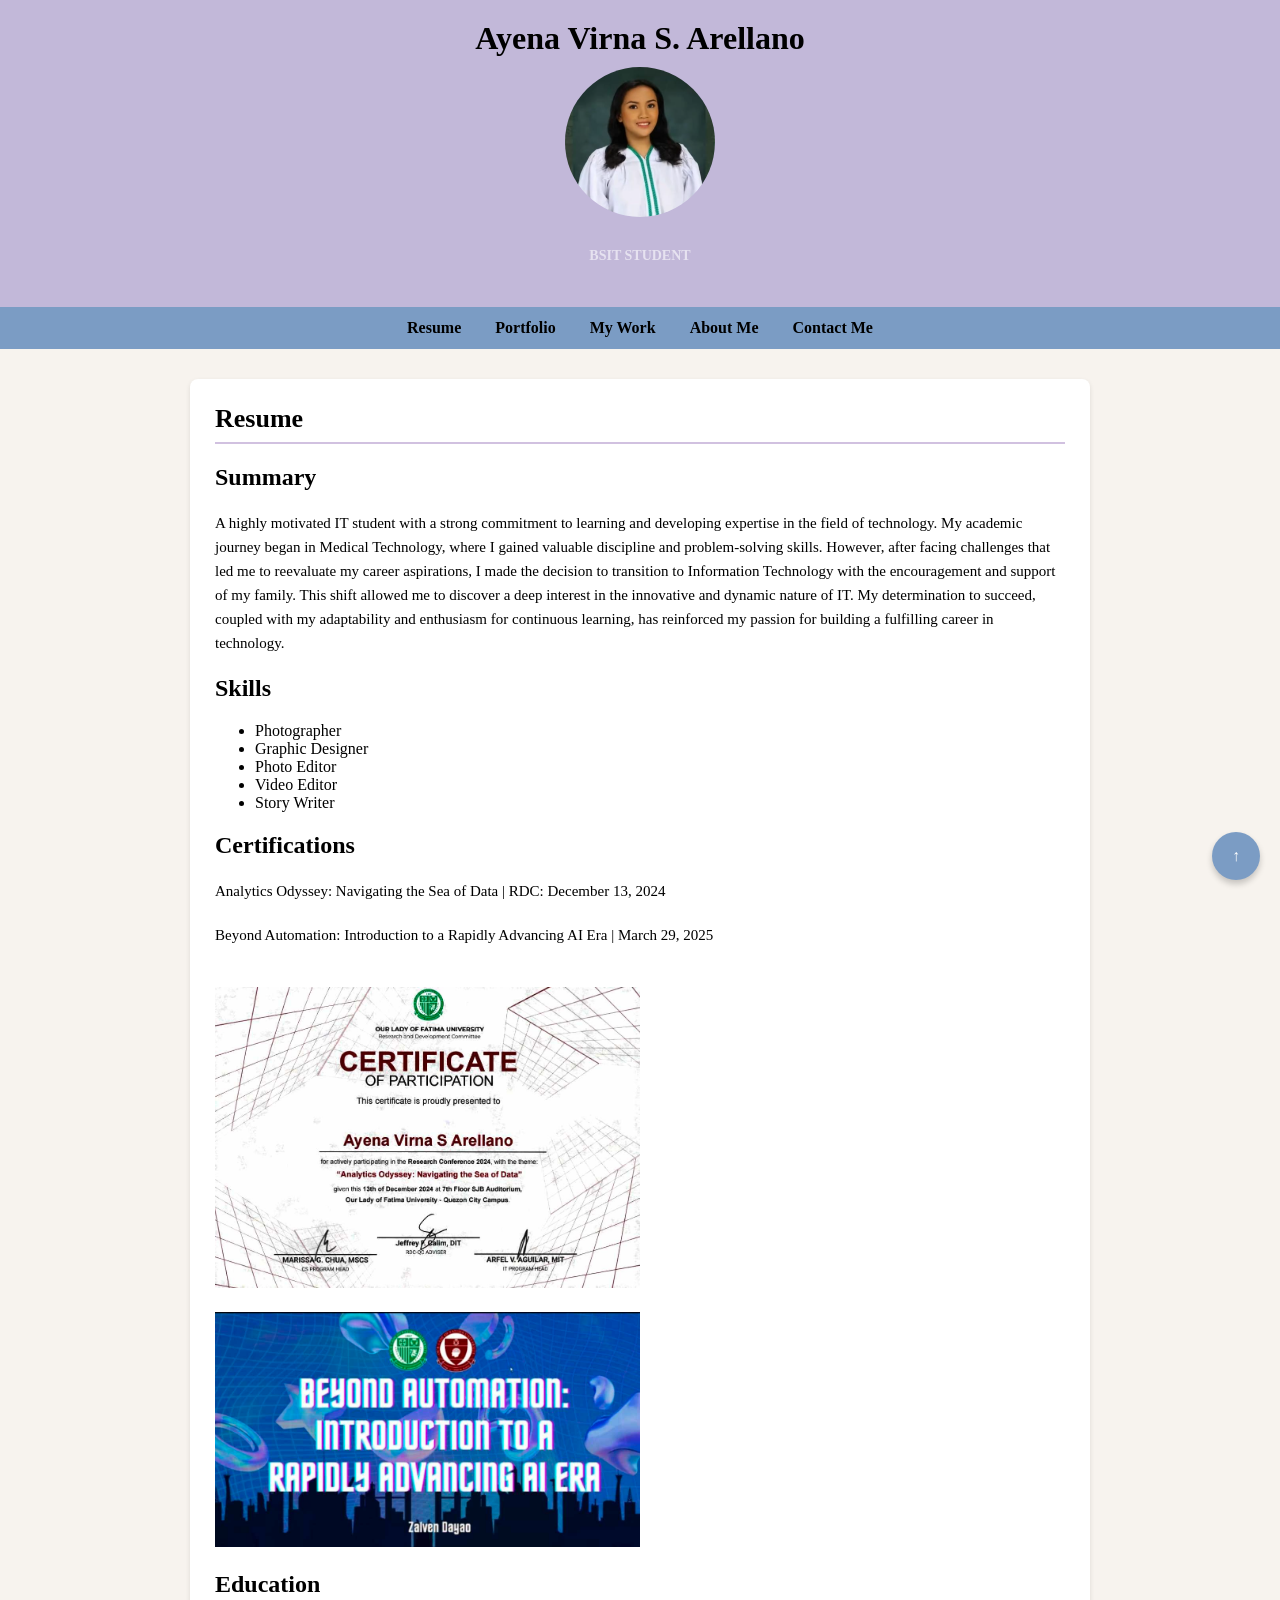
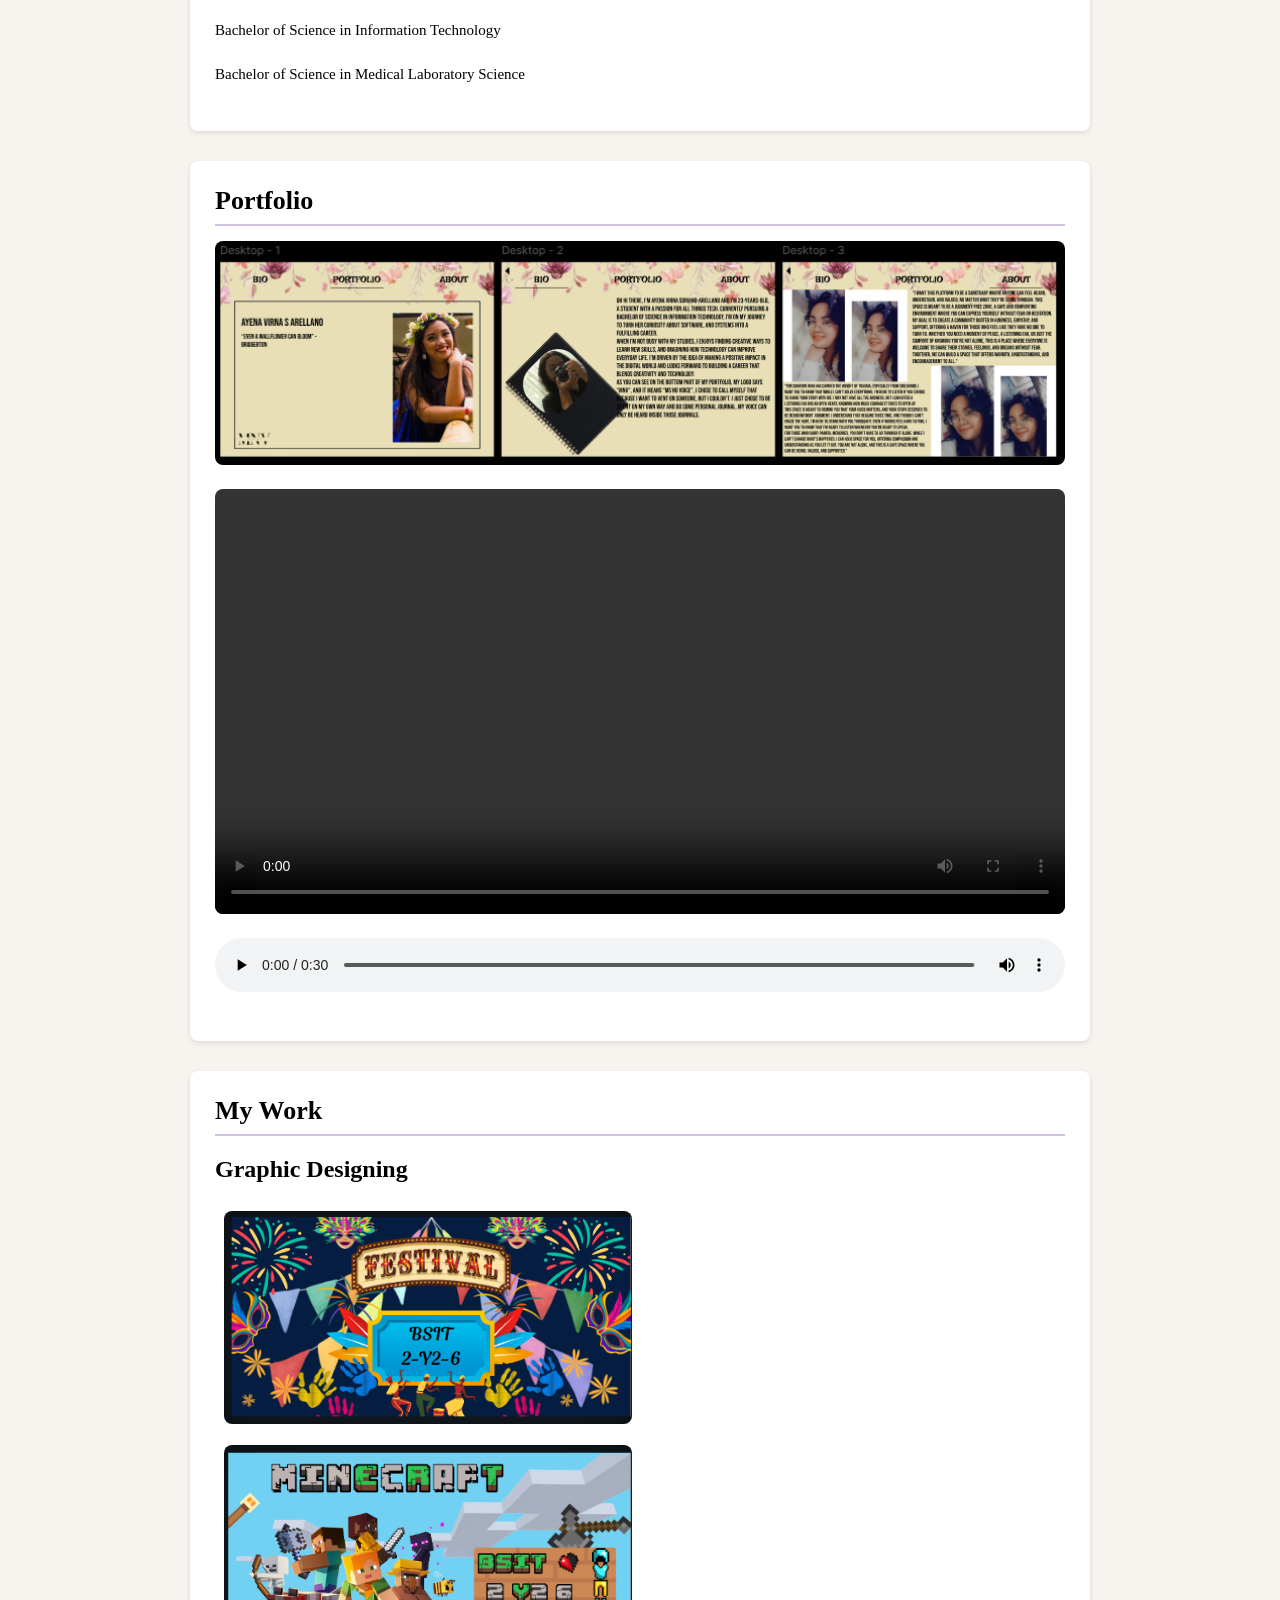
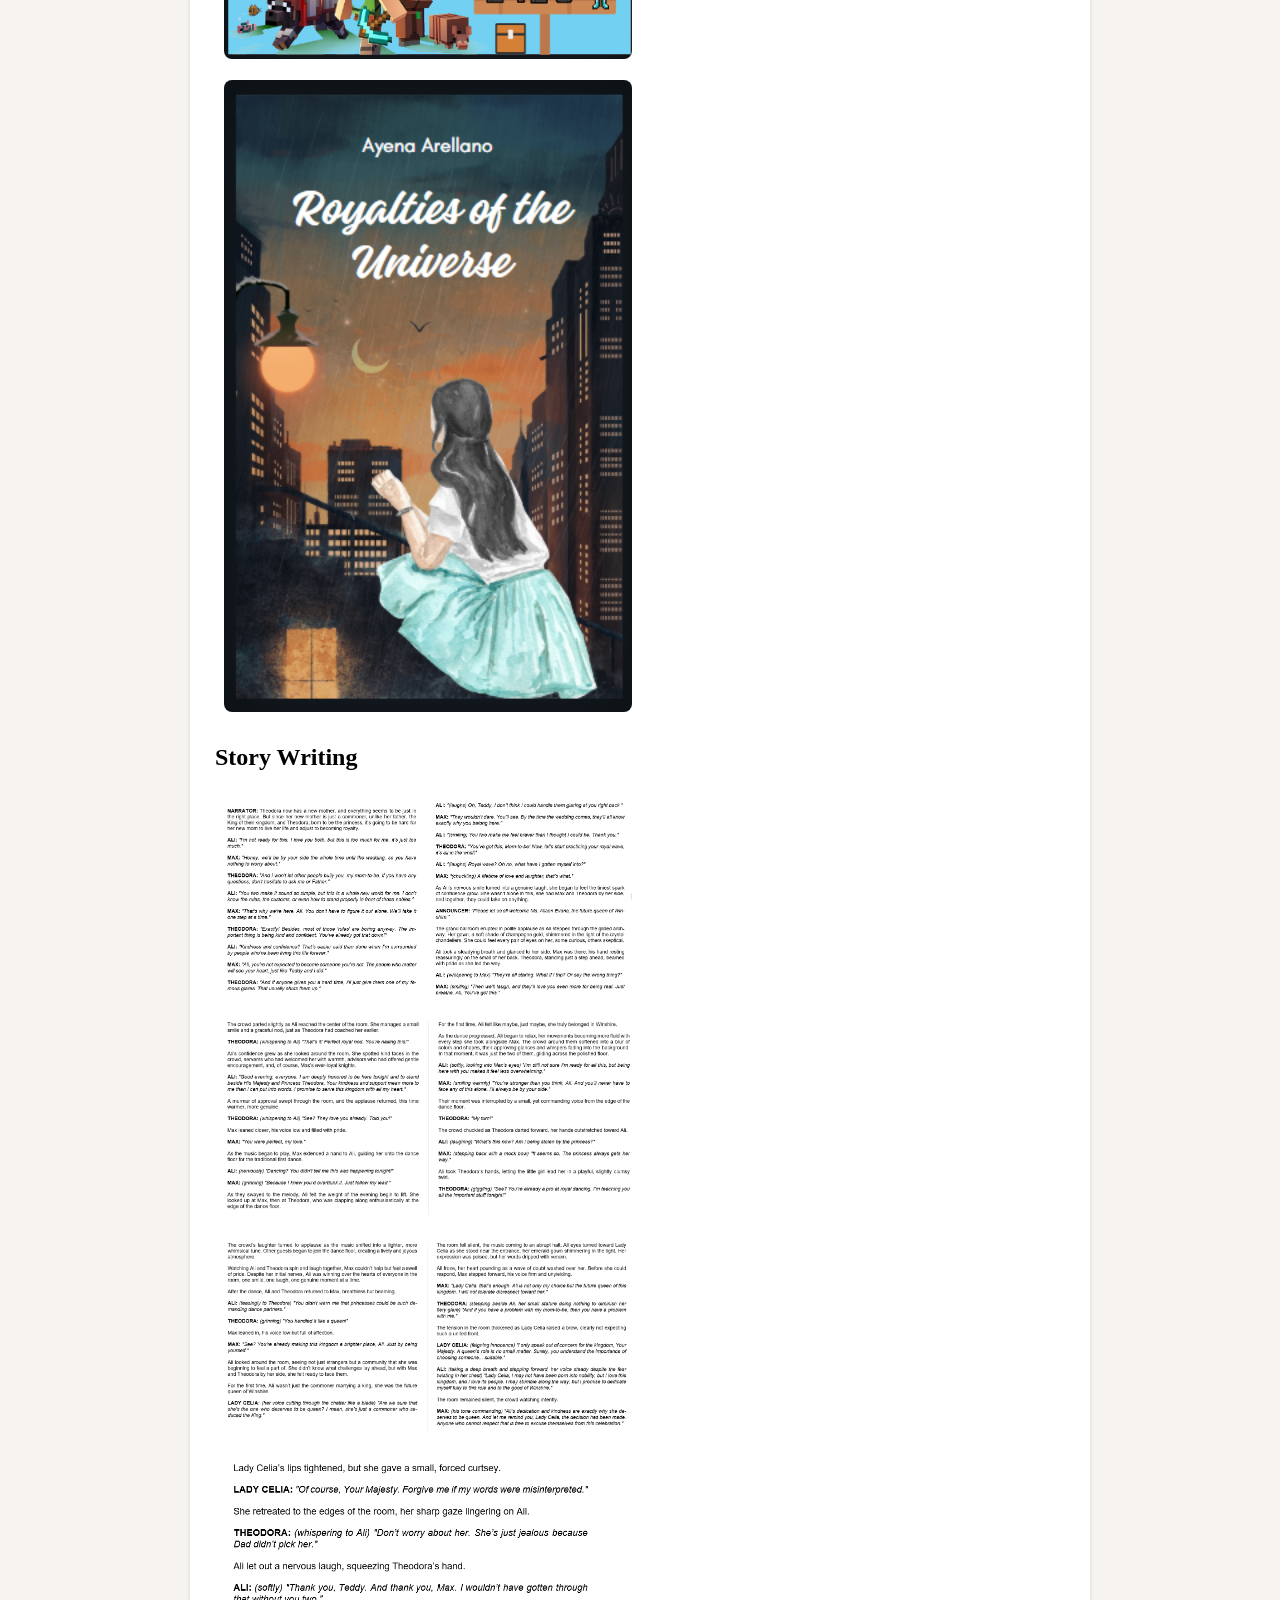
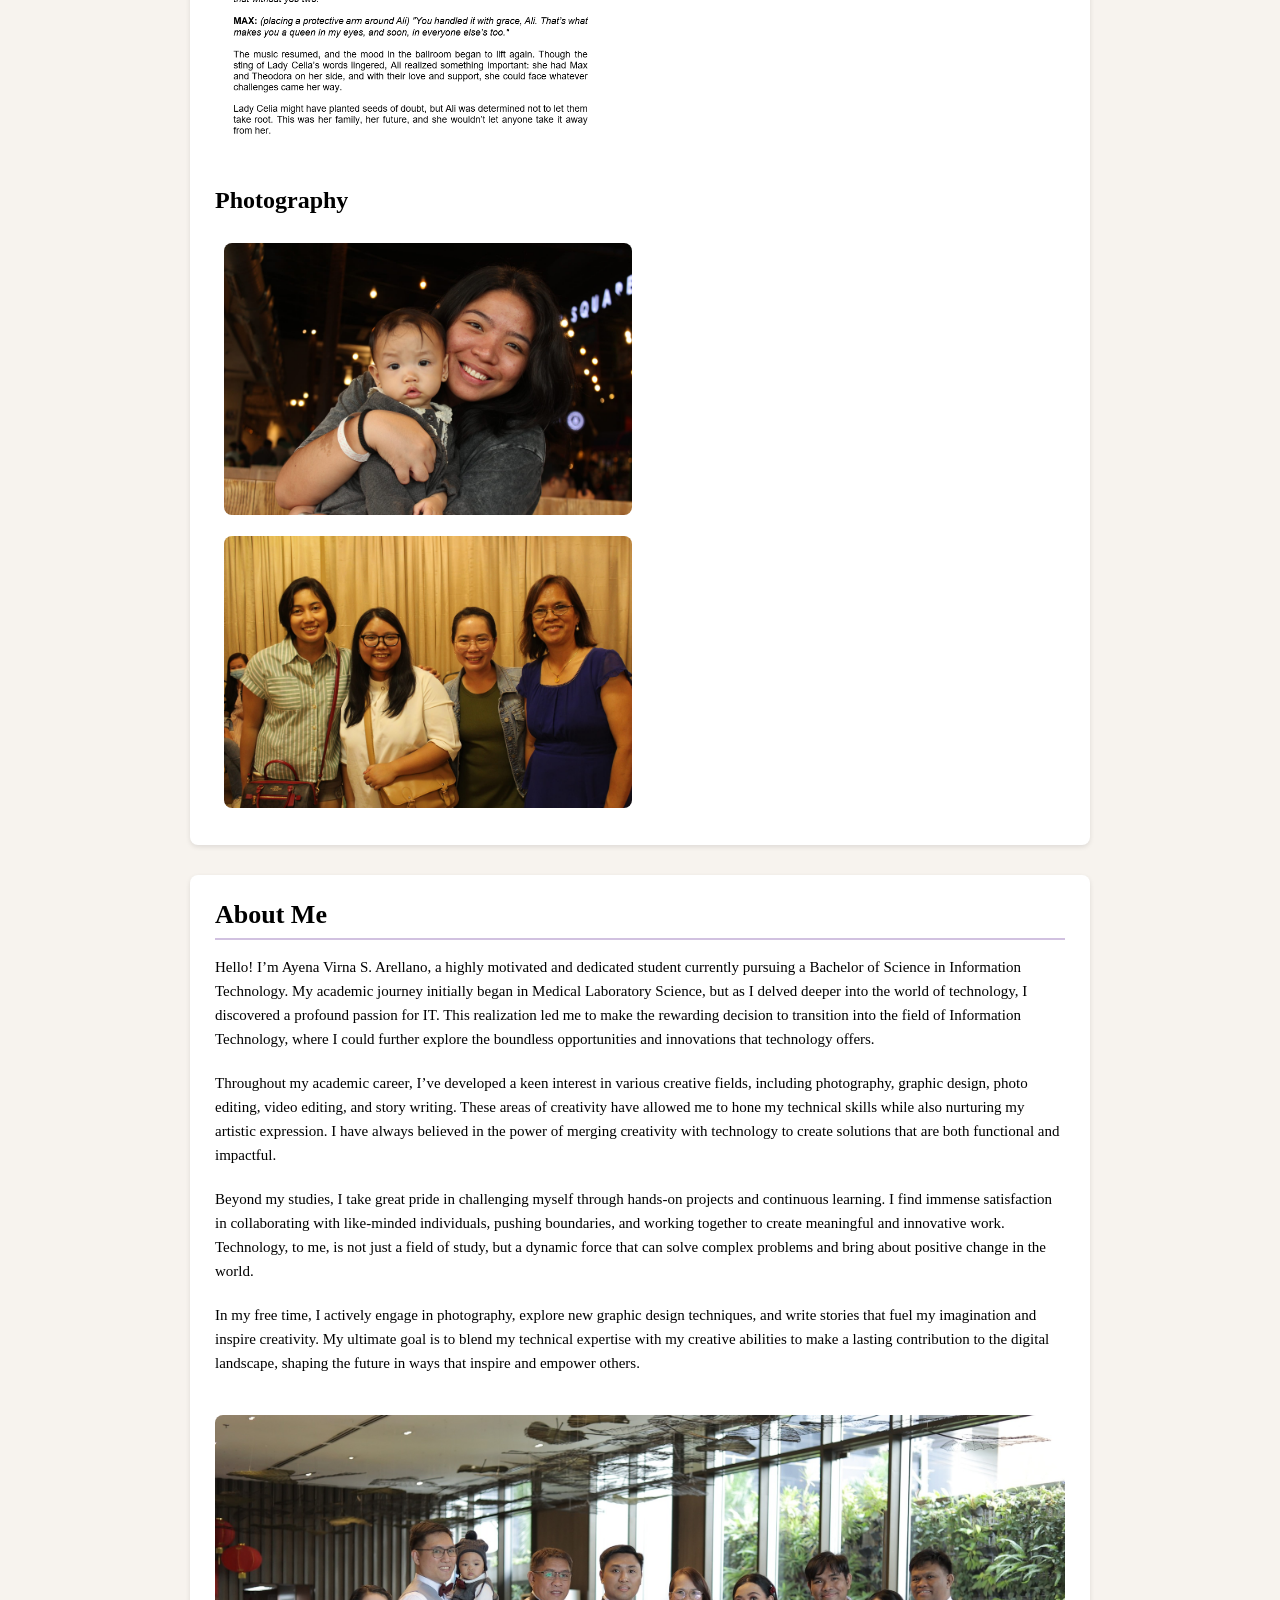
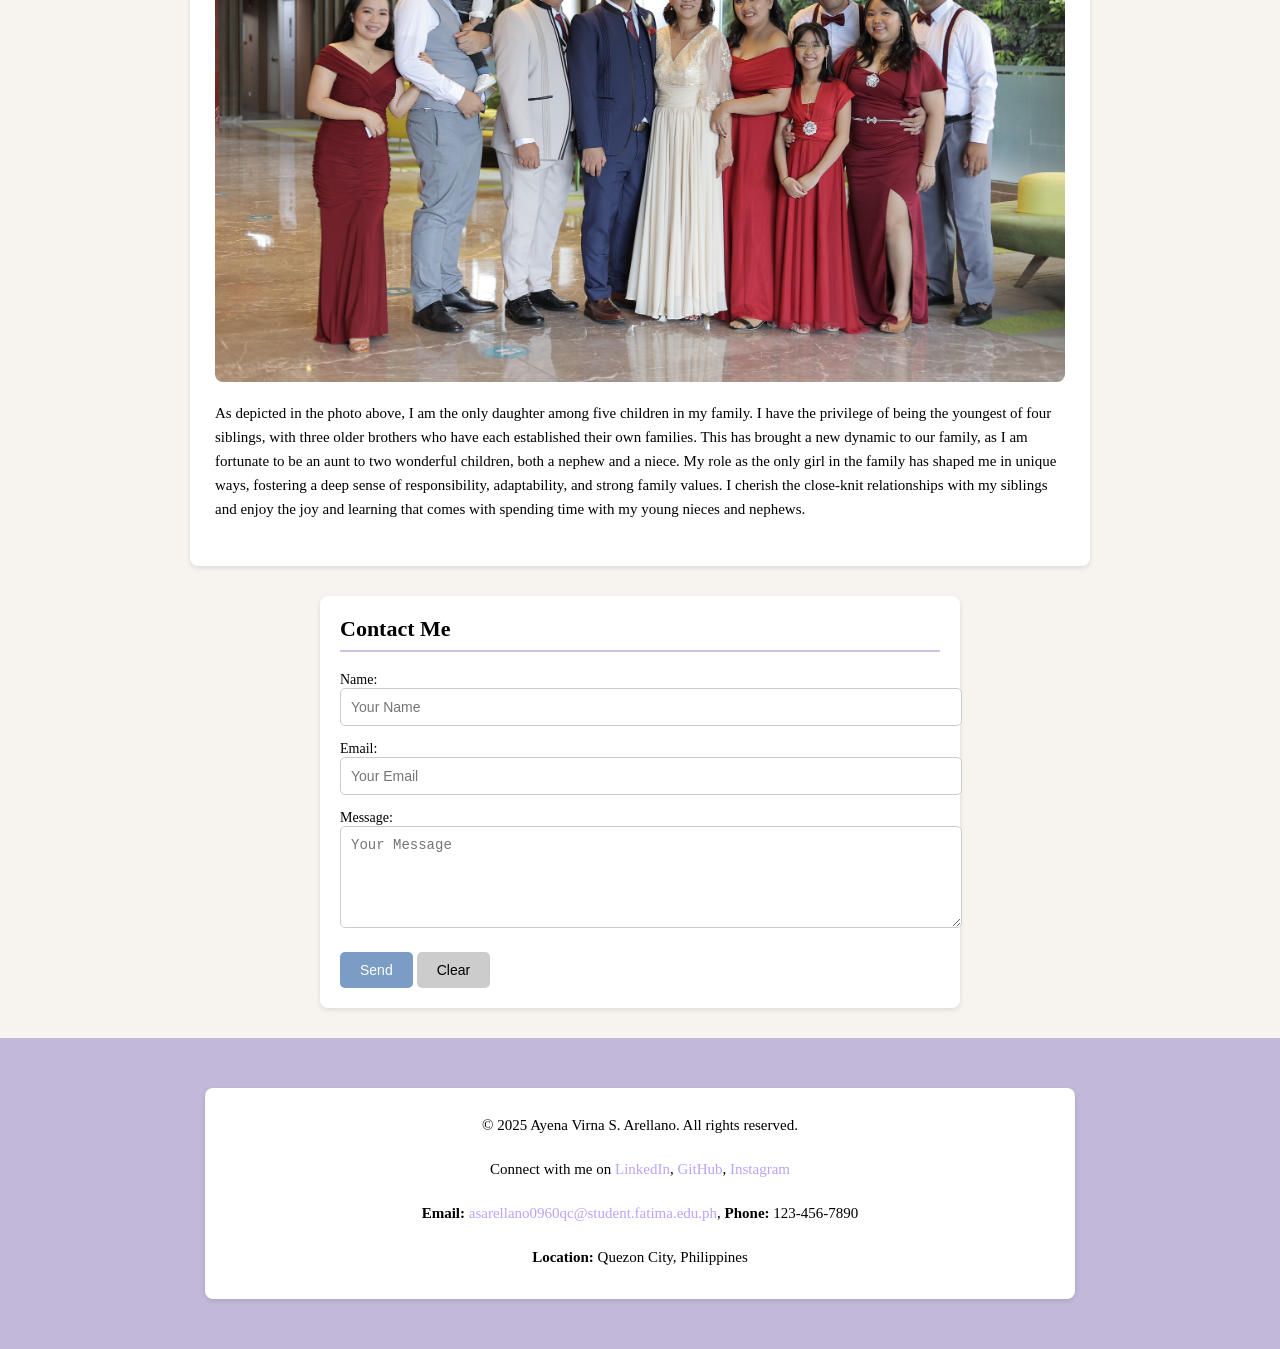
<file: index.html>
<!DOCTYPE html>
<html lang="en">
<head>
    <meta charset="UTF-8">
    <meta name="viewport" content="width=device-width, initial-scale=1.0">
    <title>Portfolio & Resume - Ayena Virna S. Arellano</title>
    <link rel="stylesheet" href="index.css">
</head>
<body>
    <!-- Header -->
    <header>
        <h1>Ayena Virna S. Arellano</h1>
        <img src="images/yena2.png" height="150" width="150" alt="Photo of a girl">
        <p><strong>BSIT STUDENT</strong></p>
    </header>

    <!-- Navigation -->
    <nav>
        <ul>
            <li><a href="#resume">Resume</a></li>
            <li><a href="#portfolio">Portfolio</a></li>
            <li><a href="#samples">My Work</a></li>
            <li><a href="#me">About Me</a></li>
            <li><a href="#contact">Contact Me</a></li>
        </ul>
    </nav>

    <!-- Sections (Content as per your original code) -->
    <!-- Resume Section -->
    <div class="container" id="resume">
        <div class="section-title">Resume</div>
        <section id="summary">
            <h2>Summary</h2>
            <p>A highly motivated IT student with a strong commitment to learning and developing expertise in the field of technology. My academic journey began in Medical Technology, where I gained valuable discipline and problem-solving skills. However, after facing challenges that led me to reevaluate my career aspirations, I made the decision to transition to Information Technology with the encouragement and support of my family. This shift allowed me to discover a deep interest in the innovative and dynamic nature of IT. My determination to succeed, coupled with my adaptability and enthusiasm for continuous learning, has reinforced my passion for building a fulfilling career in technology.</p>
        </section>

        <section id="skills">
            <h2>Skills</h2>
            <ul>
                <li>Photographer</li>
                <li>Graphic Designer</li>
                <li>Photo Editor</li>
                <li>Video Editor</li>
                <li>Story Writer</li>
            </ul>
        </section>

        <section id="certifications">
            <h2>Certifications</h2>
            <p>Analytics Odyssey: Navigating the Sea of Data | RDC: December 13, 2024</p>
            <p>Beyond Automation: Introduction to a Rapidly Advancing AI Era | March 29, 2025</p>
            <img src="images/cert1.jpg" alt="Certification Image" style="width: 50%; margin-top: 20px;">
            <img src="images/cert2.jpg" alt="Certification Image" style="width: 50%; margin-top: 20px;">
        </section>

        <section id="educations">
            <h2>Education</h2>
            <p>Bachelor of Science in Information Technology</p>
            <p>Bachelor of Science in Medical Laboratory Science</p>
        </section>
    </div>

    <!-- Portfolio Section -->
    <div class="container" id="portfolio">
        <div class="section-title">Portfolio</div>
        <img src="images/yena1.png" alt="Portfolio Preview" style="width: 100%; border-radius: 8px; margin-bottom: 20px;">
        <video controls style="width: 100%; border-radius: 8px; margin-bottom: 20px;">
            <source src="video/galaxy.mp4" type="video/mp4">
            Your browser does not support the video element.
        </video>
        <audio controls loop style="width: 100%; margin-bottom: 20px;">
            <source src="audio/Calm.mp3" type="audio/mpeg">
            Your browser does not support the audio element.
        </audio>
    </div>

    <!-- My Work Section -->
    <div class="container" id="samples">
        <div class="section-title">My Work</div>
        <div class="image-gallery">
            <h2>Graphic Designing</h2>
            <img src="images/mywork.png" alt="Work Sample 1" style="width: 48%; margin: 1%; border-radius: 8px;">
            <img src="images/mywork1.png" alt="Work Sample 2" style="width: 48%; margin: 1%; border-radius: 8px;">
            <img src="images/mywork2.png" alt="Work Sample 3" style="width: 48%; margin: 1%; border-radius: 8px;">
            <h2>Story Writing</h2>
            <img src="images/mywork3.png" alt="Work Sample 4" style="width: 48%; margin: 1%; border-radius: 8px;">
            <img src="images/mywork4.png" alt="Work Sample 4" style="width: 48%; margin: 1%; border-radius: 8px;">
            <img src="images/mywork5.png" alt="Work Sample 4" style="width: 48%; margin: 1%; border-radius: 8px;">
            <img src="images/mywork6.png" alt="Work Sample 4" style="width: 48%; margin: 1%; border-radius: 8px;">
            <h2>Photography</h2>
            <img src="images/mywork7.jpg" alt="Work Sample 4" style="width: 48%; margin: 1%; border-radius: 8px;">
            <img src="images/mywork8.jpg" alt="Work Sample 4" style="width: 48%; margin: 1%; border-radius: 8px;">
        </div>
    </div>

    <!-- About Me Section -->
<div class="container" id="me">
    <div class="section-title">About Me</div>
    <section id="bio">
        <p>Hello! I’m Ayena Virna S. Arellano, a highly motivated and dedicated student currently pursuing a Bachelor of Science in Information Technology. My academic journey initially began in Medical Laboratory Science, but as I delved deeper into the world of technology, I discovered a profound passion for IT. This realization led me to make the rewarding decision to transition into the field of Information Technology, where I could further explore the boundless opportunities and innovations that technology offers.</p>
        <p>Throughout my academic career, I’ve developed a keen interest in various creative fields, including photography, graphic design, photo editing, video editing, and story writing. These areas of creativity have allowed me to hone my technical skills while also nurturing my artistic expression. I have always believed in the power of merging creativity with technology to create solutions that are both functional and impactful.</p>
        <p>Beyond my studies, I take great pride in challenging myself through hands-on projects and continuous learning. I find immense satisfaction in collaborating with like-minded individuals, pushing boundaries, and working together to create meaningful and innovative work. Technology, to me, is not just a field of study, but a dynamic force that can solve complex problems and bring about positive change in the world.</p>
        <p>In my free time, I actively engage in photography, explore new graphic design techniques, and write stories that fuel my imagination and inspire creativity. My ultimate goal is to blend my technical expertise with my creative abilities to make a lasting contribution to the digital landscape, shaping the future in ways that inspire and empower others.</p>
    </section>
    <!-- Image below About Me Section -->
    <img src="images/aboutme.jpg" alt="About Me Image" style="width: 100%; border-radius: 8px; margin-top: 20px;">
    <p>As depicted in the photo above, I am the only daughter among five children in my family. I have the privilege of being the youngest of four siblings, with three older brothers who have each established their own families. This has brought a new dynamic to our family, as I am fortunate to be an aunt to two wonderful children, both a nephew and a niece. My role as the only girl in the family has shaped me in unique ways, fostering a deep sense of responsibility, adaptability, and strong family values. I cherish the close-knit relationships with my siblings and enjoy the joy and learning that comes with spending time with my young nieces and nephews.</p>
    </div>

<!-- Contact Section -->
<div class="container" id="contact" style="max-width: 600px; padding: 20px; text-align: center;">
    <div class="section-title" style="font-size: 22px; margin-bottom: 20px;">Contact Me</div>
    <form action="#" method="POST" style="text-align: left;">
        <div style="margin-bottom: 15px;">
            <label for="full-name" style="font-size: 14px; display: block;">Name:</label>
            <input type="text" id="full-name" name="full-name" placeholder="Your Name" required style="padding: 10px; font-size: 14px; width: 100%; border-radius: 5px; border: 1px solid #ccc;">
        </div>

        <div style="margin-bottom: 15px;">
            <label for="email" style="font-size: 14px; display: block;">Email:</label>
            <input type="email" id="email" name="email" placeholder="Your Email" required style="padding: 10px; font-size: 14px; width: 100%; border-radius: 5px; border: 1px solid #ccc;">
        </div>

        <div style="margin-bottom: 15px;">
            <label for="message" style="font-size: 14px; display: block;">Message:</label>
            <textarea id="message" name="message" placeholder="Your Message" required style="padding: 10px; font-size: 14px; width: 100%; height: 80px; border-radius: 5px; border: 1px solid #ccc;"></textarea>
        </div>

        <div style="margin-top: 20px;">
            <button type="submit" class="send-button" style="padding: 10px 20px; font-size: 14px; background-color: #7b9cc4; color: white; border: none; border-radius: 5px; cursor: pointer;">Send</button>
            <button type="reset" class="clear-button" style="padding: 10px 20px; font-size: 14px; background-color: #ccc; color: black; border: none; border-radius: 5px; cursor: pointer;">Clear</button>
        </div>
    </form>
</div>


    <!-- Footer -->
    <footer>
        <div class="container">
            <p>&copy; 2025 Ayena Virna S. Arellano. All rights reserved.</p>
            <p>Connect with me on <a href="#">LinkedIn</a>, <a href="#">GitHub</a>, <a href="#">Instagram</a></p>
            <p><strong>Email:</strong> <a href="mailto:asarellano0960qc@student.fatima.edu.ph">asarellano0960qc@student.fatima.edu.ph</a>, <strong>Phone:</strong> 123-456-7890</p>
            <p><strong>Location:</strong> Quezon City, Philippines</p>
        </div>
    </footer>

    <!-- Back to Top Button -->
    <a href="#" class="back-to-top">↑</a>
</body>
</html>
</file>
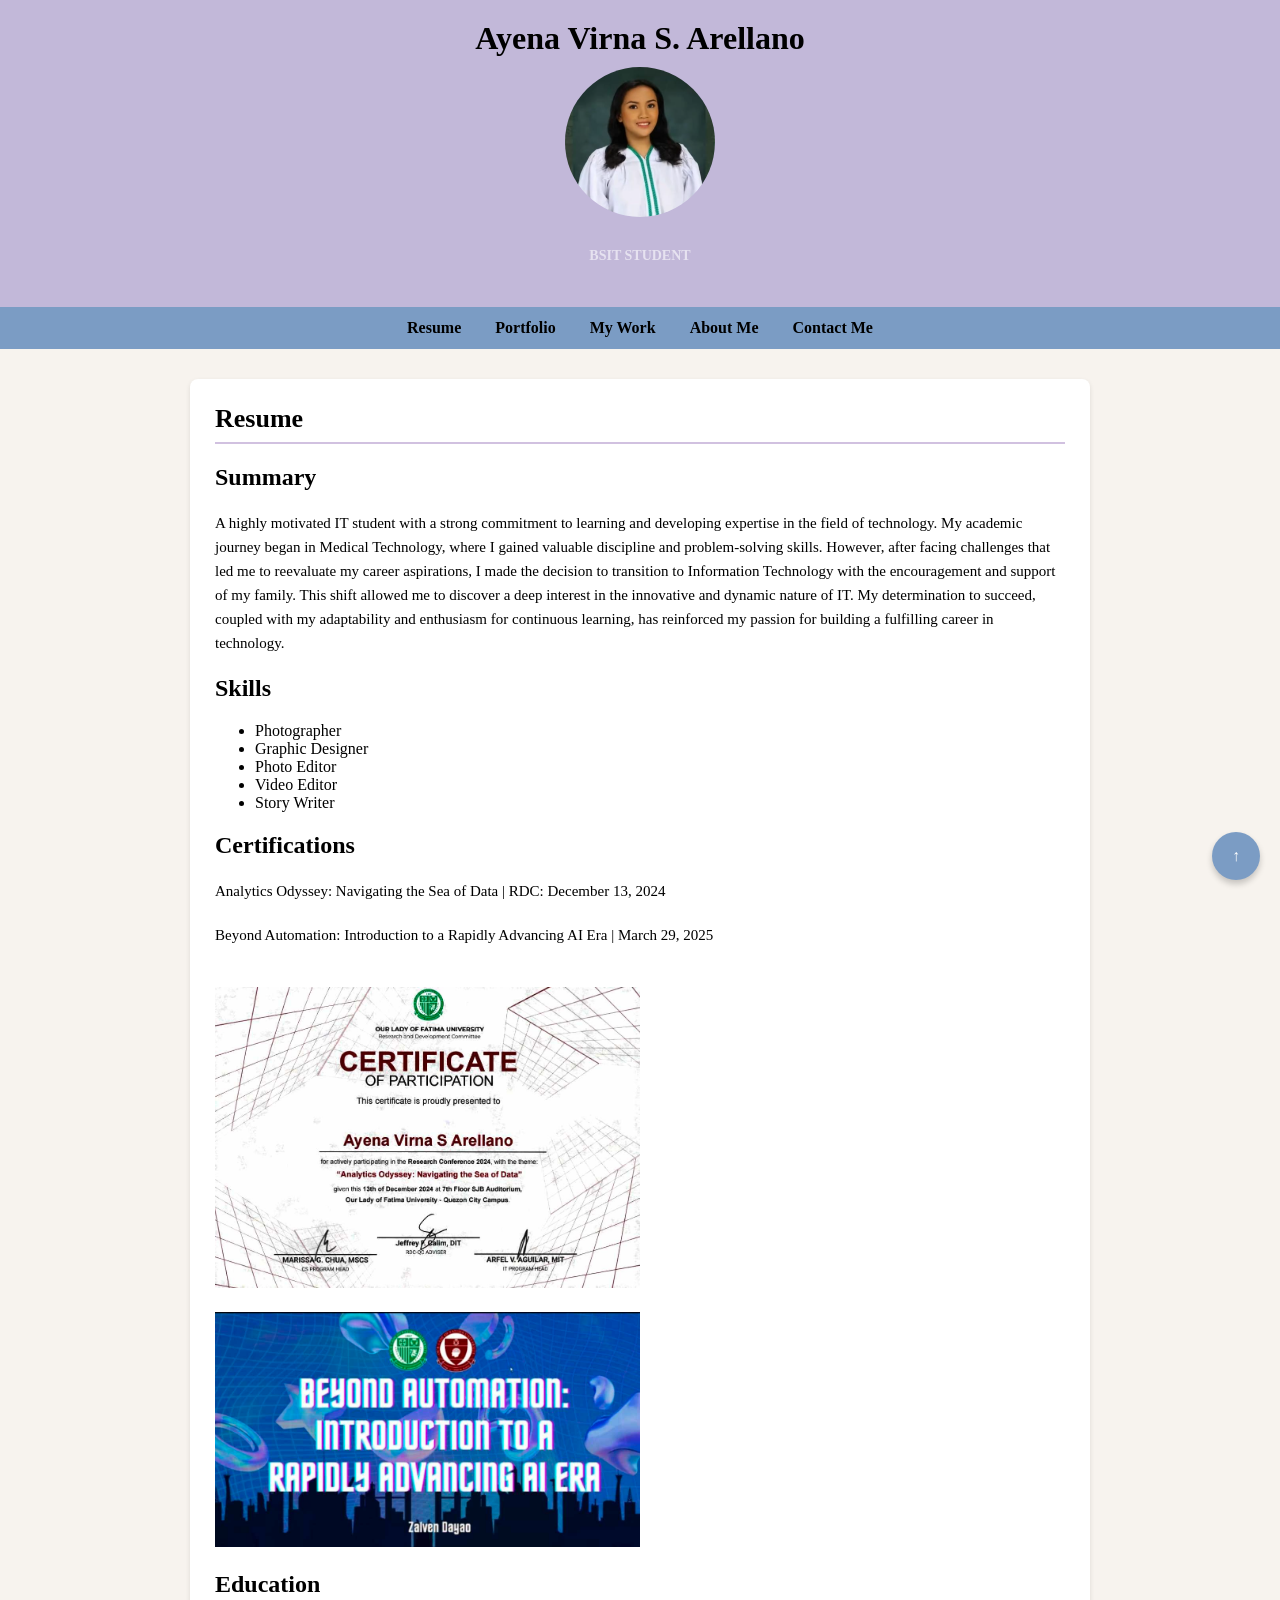
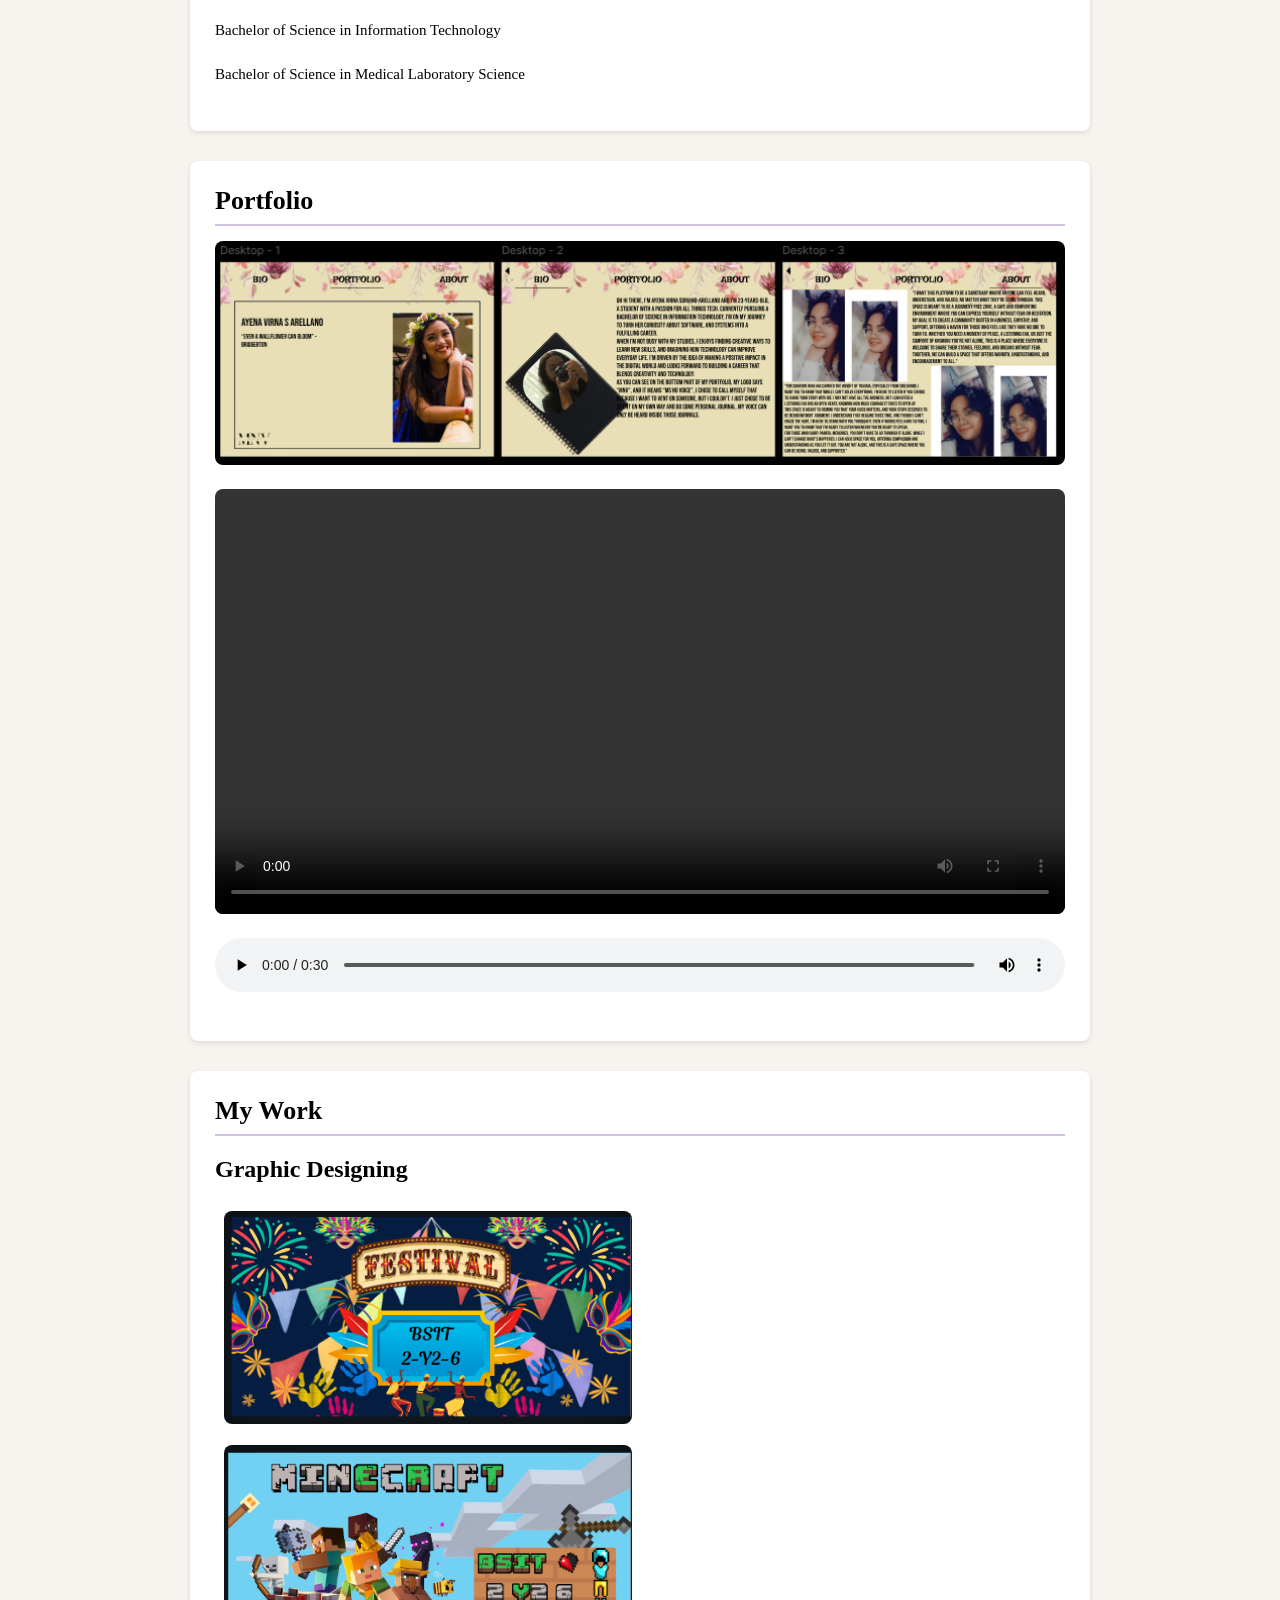
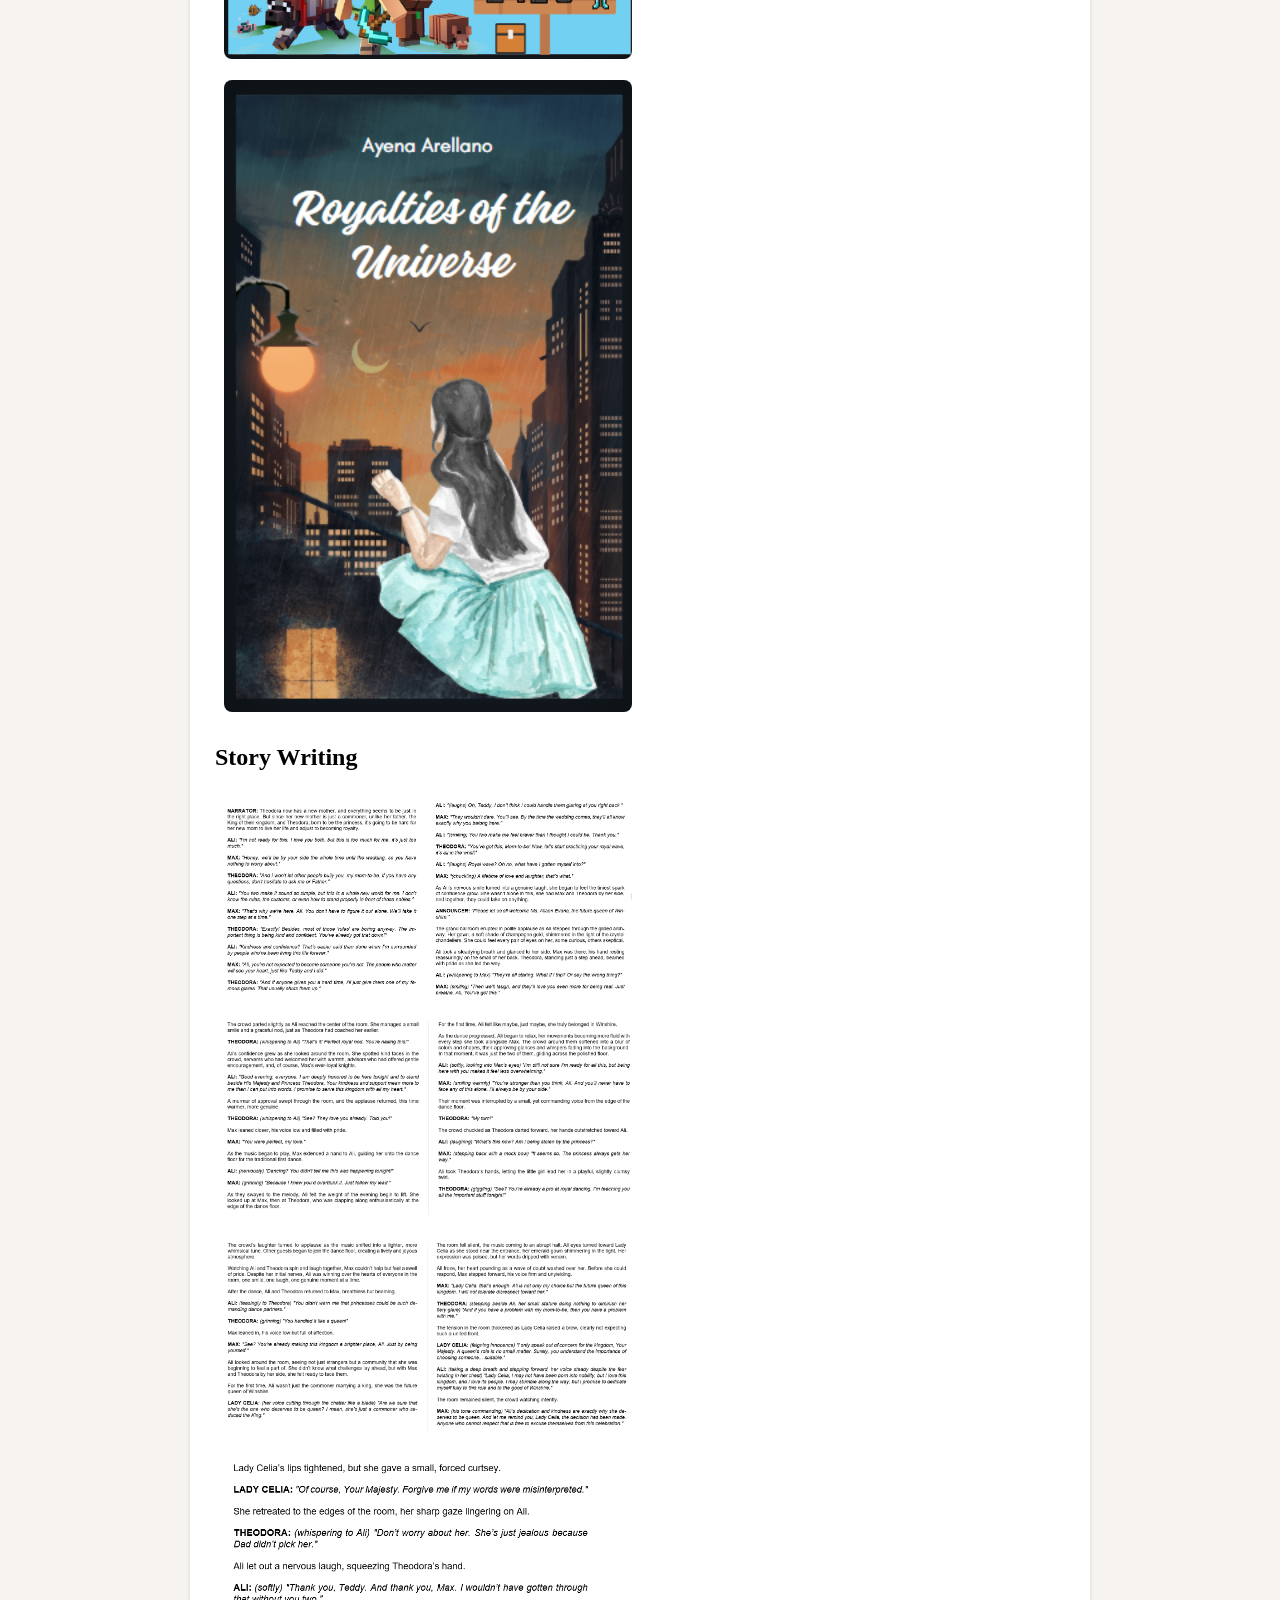
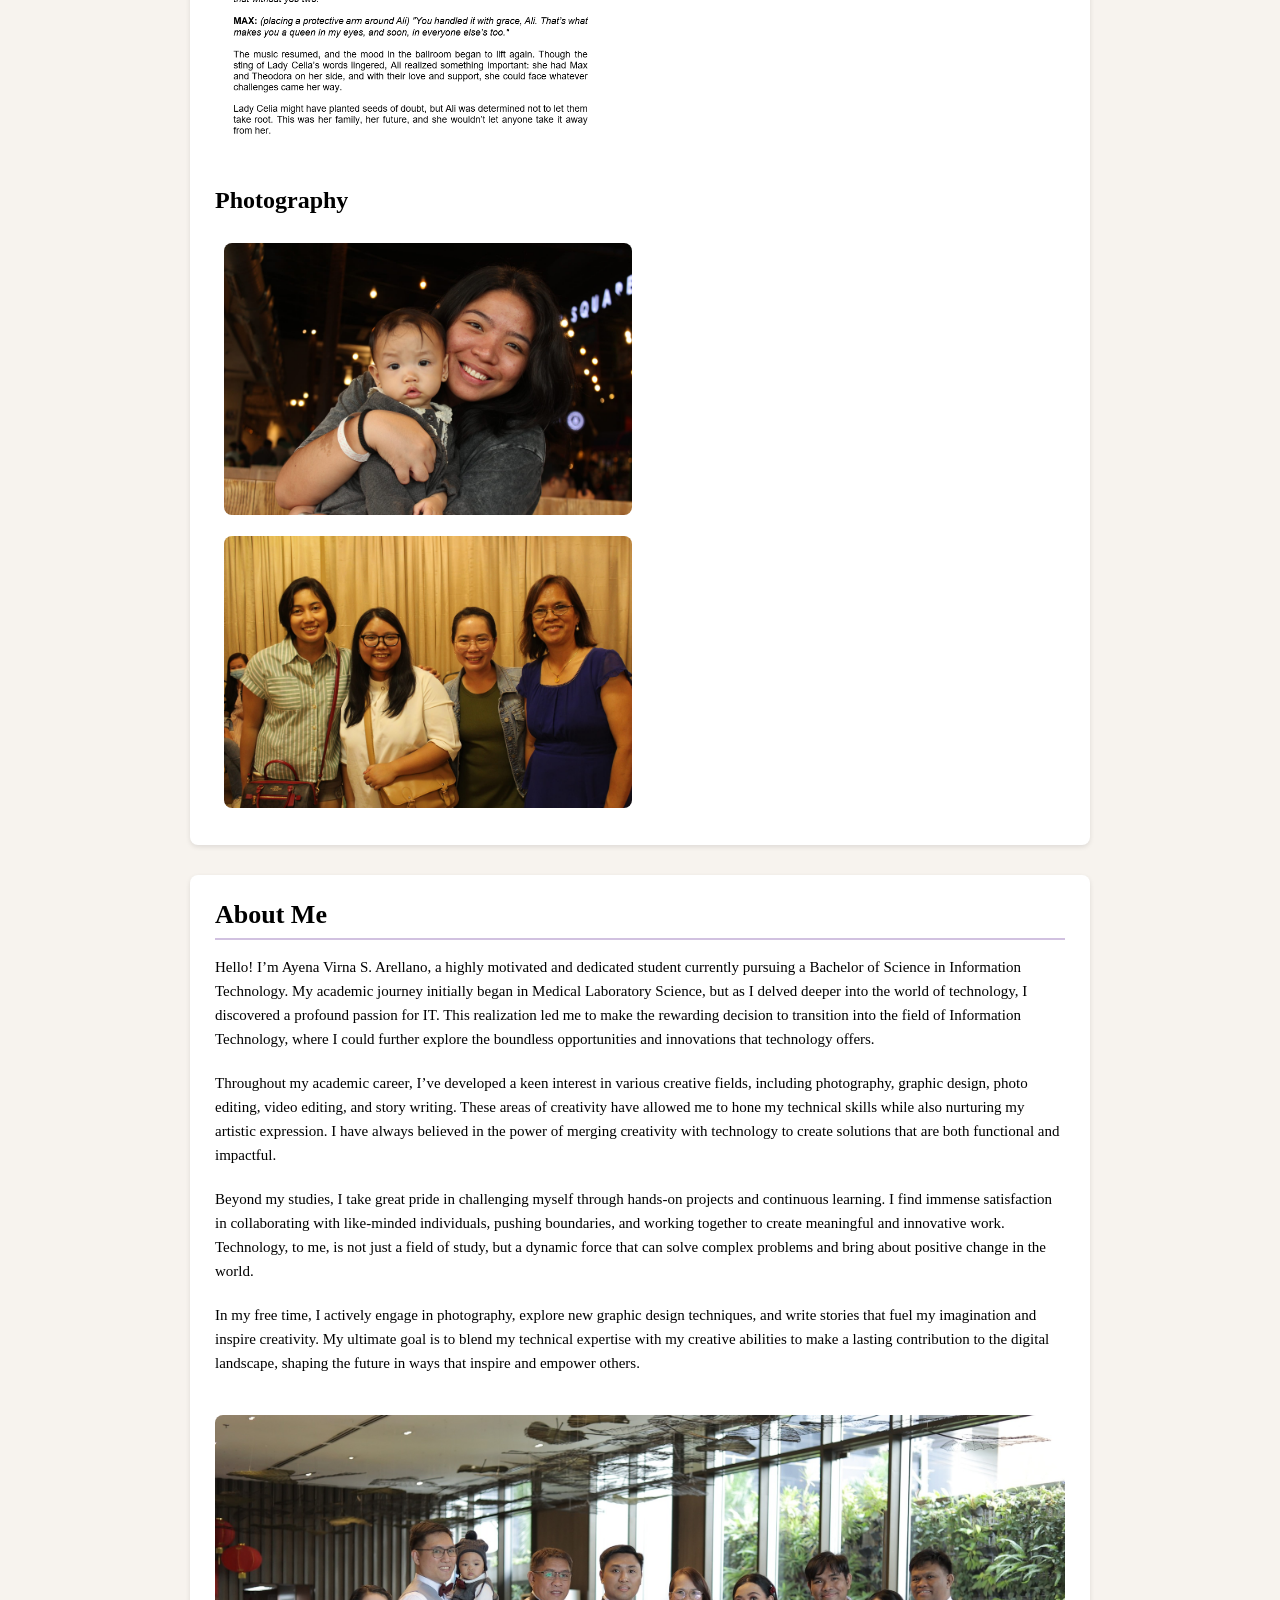
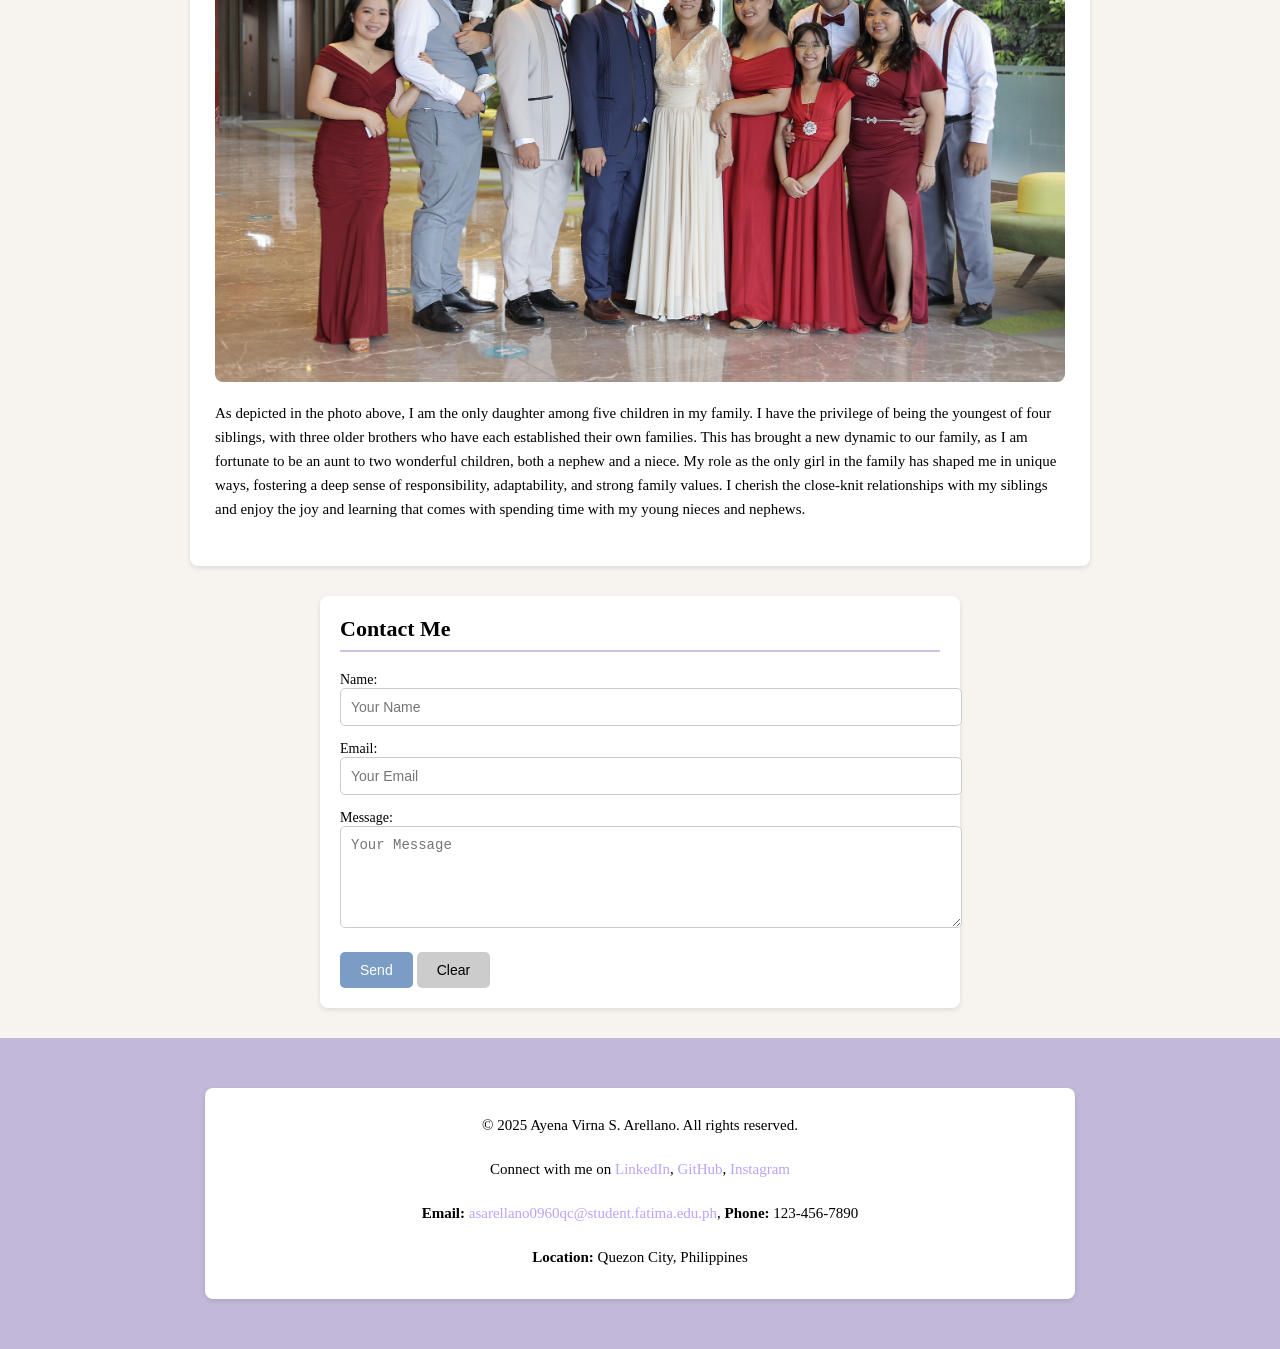
<file: Portfolio_2.0.html>
<!DOCTYPE html>
<html lang="en">
<head>
    <meta charset="UTF-8">
    <meta name="viewport" content="width=device-width, initial-scale=1.0">
    <title>Portfolio & Resume - Ayena Virna S. Arellano</title>
    <style>
        body {
            font-family: 'Georgia', serif;
            margin: 0;
            padding: 0;
            background-color: #f7f3ee; /* Soft cream background */
            color: #000; /* Black font color */
        }

        header {
            background-color: #c2b8d9; /* Lavender */
            color: black;
            text-align: center;
            padding: 20px 0;
        }

        header h1 {
            font-size: 32px;
            margin: 0;
            font-weight: bold;
        }

        header img {
            border-radius: 50%;
            margin: 10px 0;
            opacity: 0;
            animation: fadeIn 1.5s forwards;
            transition: transform 0.3s ease, box-shadow 0.3s ease;
        }

        header p {
            font-size: 14px;
            color: #e6e2f0; /* Soft white with lavender tint */
            text-decoration: none;
        }

        nav {
            background-color: #7b9cc4; /* Powder blue */
            padding: 12px 0;
            text-align: center;
        }

        nav ul {
            list-style: none;
            margin: 0;
            padding: 0;
        }

        nav ul li {
            display: inline;
            margin: 0 15px;
        }

        nav ul li a {
            color: black;
            text-decoration: none;
            font-weight: bold;
            font-size: 16px;
        }

        nav ul li a:hover {
            text-decoration: underline;
        }

        .container {
            width: 90%;
            max-width: 850px;
            margin: 30px auto;
            padding: 25px;
            background-color: #ffffff; /* White for content background */
            box-shadow: 0 2px 5px rgba(0, 0, 0, 0.1);
            border-radius: 8px;
        }

        .section-title {
            font-size: 26px;
            margin-bottom: 15px;
            border-bottom: 2px solid #d1c1e0; /* Lavender accent */
            padding-bottom: 8px;
            text-align: left;
            font-weight: bold;
        }

        p {
            font-size: 15px;
            margin-bottom: 20px;
            color: #000; /* Black font color */
            line-height: 1.6;
        }

        footer {
            background-color: #c2b8d9; /* Lavender */
            padding: 20px 0;
            margin-top: 30px;
        }

        footer .container {
            text-align: center;
            padding: 10px;
            color: white;
            font-size: 14px;
        }

        footer .container a {
            color: #bba3f9;
            text-decoration: none;
        }

        footer .container a:hover {
            text-decoration: underline;
        }

        /* Back to Top Button */
        .back-to-top {
            position: fixed;
            bottom: 20px;
            right: 20px;
            background-color: #7b9cc4; /* Powder blue */
            color: white;
            border: none;
            border-radius: 50%;
            padding: 15px 20px;
            font-size: 16px;
            cursor: pointer;
            text-decoration: none;
            box-shadow: 0 4px 6px rgba(0, 0, 0, 0.2);
        }

        .back-to-top:hover {
            background-color: #547fb3; /* Deeper powder blue */
        }

        .back-to-top:focus {
            outline: none;
        }

        /* Keyframes for fadeIn animation */
        @keyframes fadeIn {
            0% {
                opacity: 0;
                transform: translateY(30px);
            }
            100% {
                opacity: 1;
                transform: translateY(0);
            }
        }

        /* Hover effect for images */
        img {
            opacity: 0;
            animation: fadeIn 1.5s forwards;
            transition: transform 0.3s ease, box-shadow 0.3s ease; /* Smooth transition for transform and box-shadow */
        }

        img:hover {
            transform: scale(1.05); /* Slightly enlarges the image */
            box-shadow: 0 8px 16px rgba(0, 0, 0, 0.3); /* Adds shadow when hovered */
        }

        /* Portfolio Section */
        #portfolio img, #samples img, #me img, footer img {
            animation: fadeIn 1.5s forwards;
        }
    </style>
</head>
<body>
    <!-- Header -->
    <header>
        <h1>Ayena Virna S. Arellano</h1>
        <img src="images/yena2.png" height="150" width="150" alt="Photo of a girl">
        <p><strong>BSIT STUDENT</strong></p>
    </header>

    <!-- Navigation -->
    <nav>
        <ul>
            <li><a href="#resume">Resume</a></li>
            <li><a href="#portfolio">Portfolio</a></li>
            <li><a href="#samples">My Work</a></li>
            <li><a href="#me">About Me</a></li>
            <li><a href="#contact">Contact Me</a></li>
        </ul>
    </nav>

    <!-- Sections (Content as per your original code) -->
    <!-- Resume Section -->
    <div class="container" id="resume">
        <div class="section-title">Resume</div>
        <section id="summary">
            <h2>Summary</h2>
            <p>A highly motivated IT student with a strong commitment to learning and developing expertise in the field of technology. My academic journey began in Medical Technology, where I gained valuable discipline and problem-solving skills. However, after facing challenges that led me to reevaluate my career aspirations, I made the decision to transition to Information Technology with the encouragement and support of my family. This shift allowed me to discover a deep interest in the innovative and dynamic nature of IT. My determination to succeed, coupled with my adaptability and enthusiasm for continuous learning, has reinforced my passion for building a fulfilling career in technology.</p>
        </section>

        <section id="skills">
            <h2>Skills</h2>
            <ul>
                <li>Photographer</li>
                <li>Graphic Designer</li>
                <li>Photo Editor</li>
                <li>Video Editor</li>
                <li>Story Writer</li>
            </ul>
        </section>

        <section id="certifications">
            <h2>Certifications</h2>
            <p>Analytics Odyssey: Navigating the Sea of Data | RDC: December 13, 2024</p>
            <p>Beyond Automation: Introduction to a Rapidly Advancing AI Era | March 29, 2025</p>
            <img src="images/cert1.jpg" alt="Certification Image" style="width: 50%; margin-top: 20px;">
            <img src="images/cert2.jpg" alt="Certification Image" style="width: 50%; margin-top: 20px;">
        </section>

        <section id="educations">
            <h2>Education</h2>
            <p>Bachelor of Science in Information Technology</p>
            <p>Bachelor of Science in Medical Laboratory Science</p>
        </section>
    </div>

    <!-- Portfolio Section -->
    <div class="container" id="portfolio">
        <div class="section-title">Portfolio</div>
        <img src="images/yena1.png" alt="Portfolio Preview" style="width: 100%; border-radius: 8px; margin-bottom: 20px;">
        <video controls style="width: 100%; border-radius: 8px; margin-bottom: 20px;">
            <source src="video/galaxy.mp4" type="video/mp4">
            Your browser does not support the video element.
        </video>
        <audio controls loop style="width: 100%; margin-bottom: 20px;">
            <source src="audio/Calm.mp3" type="audio/mpeg">
            Your browser does not support the audio element.
        </audio>
    </div>

    <!-- My Work Section -->
    <div class="container" id="samples">
        <div class="section-title">My Work</div>
        <div class="image-gallery">
            <h2>Graphic Designing</h2>
            <img src="images/mywork.png" alt="Work Sample 1" style="width: 48%; margin: 1%; border-radius: 8px;">
            <img src="images/mywork1.png" alt="Work Sample 2" style="width: 48%; margin: 1%; border-radius: 8px;">
            <img src="images/mywork2.png" alt="Work Sample 3" style="width: 48%; margin: 1%; border-radius: 8px;">
            <h2>Story Writing</h2>
            <img src="images/mywork3.png" alt="Work Sample 4" style="width: 48%; margin: 1%; border-radius: 8px;">
            <img src="images/mywork4.png" alt="Work Sample 4" style="width: 48%; margin: 1%; border-radius: 8px;">
            <img src="images/mywork5.png" alt="Work Sample 4" style="width: 48%; margin: 1%; border-radius: 8px;">
            <img src="images/mywork6.png" alt="Work Sample 4" style="width: 48%; margin: 1%; border-radius: 8px;">
            <h2>Photography</h2>
            <img src="images/mywork7.jpg" alt="Work Sample 4" style="width: 48%; margin: 1%; border-radius: 8px;">
            <img src="images/mywork8.jpg" alt="Work Sample 4" style="width: 48%; margin: 1%; border-radius: 8px;">
        </div>
    </div>

    <!-- About Me Section -->
<div class="container" id="me">
    <div class="section-title">About Me</div>
    <section id="bio">
        <p>Hello! I’m Ayena Virna S. Arellano, a highly motivated and dedicated student currently pursuing a Bachelor of Science in Information Technology. My academic journey initially began in Medical Laboratory Science, but as I delved deeper into the world of technology, I discovered a profound passion for IT. This realization led me to make the rewarding decision to transition into the field of Information Technology, where I could further explore the boundless opportunities and innovations that technology offers.</p>
        <p>Throughout my academic career, I’ve developed a keen interest in various creative fields, including photography, graphic design, photo editing, video editing, and story writing. These areas of creativity have allowed me to hone my technical skills while also nurturing my artistic expression. I have always believed in the power of merging creativity with technology to create solutions that are both functional and impactful.</p>
        <p>Beyond my studies, I take great pride in challenging myself through hands-on projects and continuous learning. I find immense satisfaction in collaborating with like-minded individuals, pushing boundaries, and working together to create meaningful and innovative work. Technology, to me, is not just a field of study, but a dynamic force that can solve complex problems and bring about positive change in the world.</p>
        <p>In my free time, I actively engage in photography, explore new graphic design techniques, and write stories that fuel my imagination and inspire creativity. My ultimate goal is to blend my technical expertise with my creative abilities to make a lasting contribution to the digital landscape, shaping the future in ways that inspire and empower others.</p>
    </section>
    <!-- Image below About Me Section -->
    <img src="images/aboutme.jpg" alt="About Me Image" style="width: 100%; border-radius: 8px; margin-top: 20px;">
    <p>As depicted in the photo above, I am the only daughter among five children in my family. I have the privilege of being the youngest of four siblings, with three older brothers who have each established their own families. This has brought a new dynamic to our family, as I am fortunate to be an aunt to two wonderful children, both a nephew and a niece. My role as the only girl in the family has shaped me in unique ways, fostering a deep sense of responsibility, adaptability, and strong family values. I cherish the close-knit relationships with my siblings and enjoy the joy and learning that comes with spending time with my young nieces and nephews.</p>
    </div>

<!-- Contact Section -->
<div class="container" id="contact" style="max-width: 600px; padding: 20px; text-align: center;">
    <div class="section-title" style="font-size: 22px; margin-bottom: 20px;">Contact Me</div>
    <form action="#" method="POST" style="text-align: left;">
        <div style="margin-bottom: 15px;">
            <label for="full-name" style="font-size: 14px; display: block;">Name:</label>
            <input type="text" id="full-name" name="full-name" placeholder="Your Name" required style="padding: 10px; font-size: 14px; width: 100%; border-radius: 5px; border: 1px solid #ccc;">
        </div>

        <div style="margin-bottom: 15px;">
            <label for="email" style="font-size: 14px; display: block;">Email:</label>
            <input type="email" id="email" name="email" placeholder="Your Email" required style="padding: 10px; font-size: 14px; width: 100%; border-radius: 5px; border: 1px solid #ccc;">
        </div>

        <div style="margin-bottom: 15px;">
            <label for="message" style="font-size: 14px; display: block;">Message:</label>
            <textarea id="message" name="message" placeholder="Your Message" required style="padding: 10px; font-size: 14px; width: 100%; height: 80px; border-radius: 5px; border: 1px solid #ccc;"></textarea>
        </div>

        <div style="margin-top: 20px;">
            <button type="submit" class="send-button" style="padding: 10px 20px; font-size: 14px; background-color: #7b9cc4; color: white; border: none; border-radius: 5px; cursor: pointer;">Send</button>
            <button type="reset" class="clear-button" style="padding: 10px 20px; font-size: 14px; background-color: #ccc; color: black; border: none; border-radius: 5px; cursor: pointer;">Clear</button>
        </div>
    </form>
</div>


    <!-- Footer -->
    <footer>
        <div class="container">
            <p>&copy; 2025 Ayena Virna S. Arellano. All rights reserved.</p>
            <p>Connect with me on <a href="#">LinkedIn</a>, <a href="#">GitHub</a>, <a href="#">Instagram</a></p>
            <p><strong>Email:</strong> <a href="mailto:asarellano0960qc@student.fatima.edu.ph">asarellano0960qc@student.fatima.edu.ph</a>, <strong>Phone:</strong> 123-456-7890</p>
            <p><strong>Location:</strong> Quezon City, Philippines</p>
        </div>
    </footer>

    <!-- Back to Top Button -->
    <a href="#" class="back-to-top">↑</a>
</body>
</html>
</file>
<file: index.css>
body {
            font-family: 'Georgia', serif;
            margin: 0;
            padding: 0;
            background-color: #f7f3ee; /* Soft cream background */
            color: #000; /* Black font color */
        }

        header {
            background-color: #c2b8d9; /* Lavender */
            color: black;
            text-align: center;
            padding: 20px 0;
        }

        header h1 {
            font-size: 32px;
            margin: 0;
            font-weight: bold;
        }

        header img {
            border-radius: 50%;
            margin: 10px 0;
            opacity: 0;
            animation: fadeIn 1.5s forwards;
            transition: transform 0.3s ease, box-shadow 0.3s ease;
        }

        header p {
            font-size: 14px;
            color: #e6e2f0; /* Soft white with lavender tint */
            text-decoration: none;
        }

        nav {
            background-color: #7b9cc4; /* Powder blue */
            padding: 12px 0;
            text-align: center;
        }

        nav ul {
            list-style: none;
            margin: 0;
            padding: 0;
        }

        nav ul li {
            display: inline;
            margin: 0 15px;
        }

        nav ul li a {
            color: black;
            text-decoration: none;
            font-weight: bold;
            font-size: 16px;
        }

        nav ul li a:hover {
            text-decoration: underline;
        }

        .container {
            width: 90%;
            max-width: 850px;
            margin: 30px auto;
            padding: 25px;
            background-color: #ffffff; /* White for content background */
            box-shadow: 0 2px 5px rgba(0, 0, 0, 0.1);
            border-radius: 8px;
        }

        .section-title {
            font-size: 26px;
            margin-bottom: 15px;
            border-bottom: 2px solid #d1c1e0; /* Lavender accent */
            padding-bottom: 8px;
            text-align: left;
            font-weight: bold;
        }

        p {
            font-size: 15px;
            margin-bottom: 20px;
            color: #000; /* Black font color */
            line-height: 1.6;
        }

        footer {
            background-color: #c2b8d9; /* Lavender */
            padding: 20px 0;
            margin-top: 30px;
        }

        footer .container {
            text-align: center;
            padding: 10px;
            color: white;
            font-size: 14px;
        }

        footer .container a {
            color: #bba3f9;
            text-decoration: none;
        }

        footer .container a:hover {
            text-decoration: underline;
        }

        /* Back to Top Button */
        .back-to-top {
            position: fixed;
            bottom: 20px;
            right: 20px;
            background-color: #7b9cc4; /* Powder blue */
            color: white;
            border: none;
            border-radius: 50%;
            padding: 15px 20px;
            font-size: 16px;
            cursor: pointer;
            text-decoration: none;
            box-shadow: 0 4px 6px rgba(0, 0, 0, 0.2);
        }

        .back-to-top:hover {
            background-color: #547fb3; /* Deeper powder blue */
        }

        .back-to-top:focus {
            outline: none;
        }

        /* Keyframes for fadeIn animation */
        @keyframes fadeIn {
            0% {
                opacity: 0;
                transform: translateY(30px);
            }
            100% {
                opacity: 1;
                transform: translateY(0);
            }
        }

        /* Hover effect for images */
        img {
            opacity: 0;
            animation: fadeIn 1.5s forwards;
            transition: transform 0.3s ease, box-shadow 0.3s ease; /* Smooth transition for transform and box-shadow */
        }

        img:hover {
            transform: scale(1.05); /* Slightly enlarges the image */
            box-shadow: 0 8px 16px rgba(0, 0, 0, 0.3); /* Adds shadow when hovered */
        }

        /* Portfolio Section */
        #portfolio img, #samples img, #me img, footer img {
            animation: fadeIn 1.5s forwards;
        }
</file>
